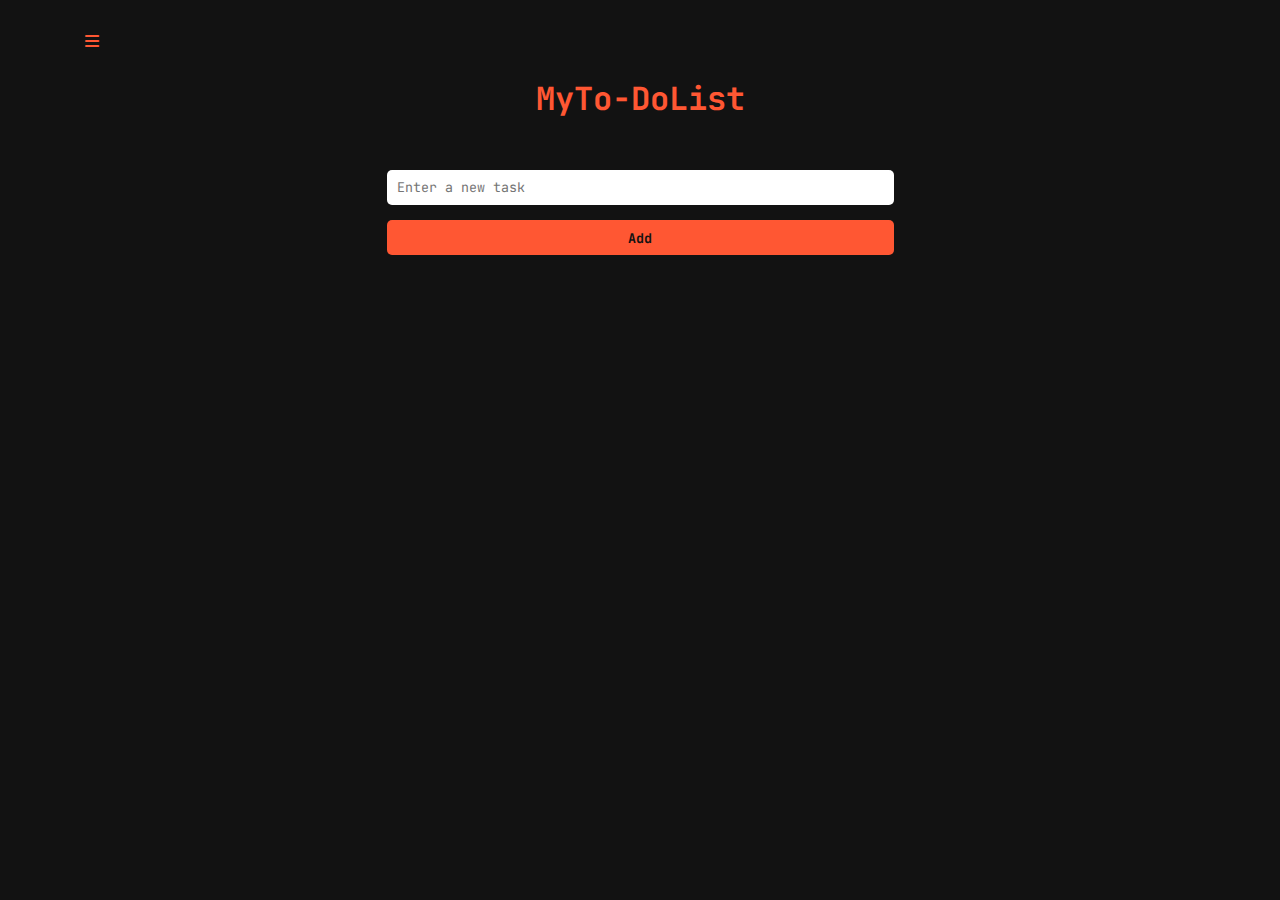
<file: index.html>
<!DOCTYPE html>
<html>
<head>
    <meta name="viewport" content="width=device-width, initial-scale=1.0">
    <title>MyTo-doList</title>
    <link rel="icon" href="./images/square-check-solid.ico" type="image/x-icon">
    <link rel="stylesheet" href="https://cdnjs.cloudflare.com/ajax/libs/font-awesome/6.0.0-beta3/css/all.min.css">
    <link rel="stylesheet" href="./src/app.css">
    <link rel="preconnect" href="https://fonts.googleapis.com">
    <link rel="preconnect" href="https://fonts.gstatic.com" crossorigin>
    <link href="https://fonts.googleapis.com/css2?family=JetBrains+Mono:wght@100;300;400;500;600;700&display=swap" rel="stylesheet">
</head>
<body>
    <nav>
         <i class="fas fa-bars" id="js-menu-icon"></i>
    </nav>
   <h1 id="main-title">MyTo-DoList</h1>
    <div class="input-container">
        <input type="text" id="taskInput" placeholder="Enter a new task">
        <button id="addTask" class="add-task-button">Add</button>
    </div>
    <ul id="taskList" class="task-list">
        <!-- Tasks will be added here -->
    </ul>
    <script src="./src/app.js"></script>
</body>
</html>
</file>
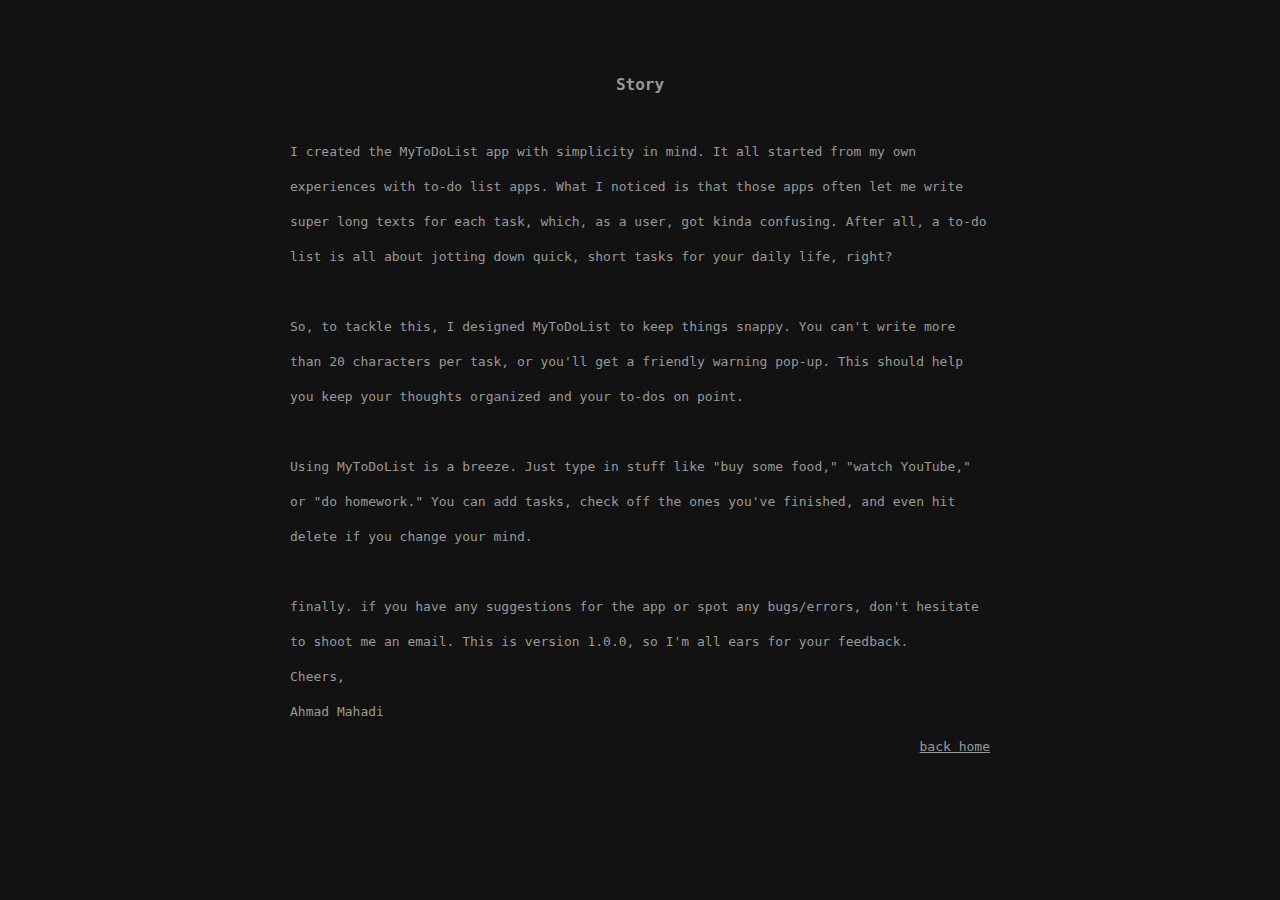
<file: public/howto.html>
<!DOCTYPE html>
<html lang="en">
<head>
    <meta charset="UTF-8">
    <meta name="viewport" content="width=device-width, initial-scale=1.0">
    <link rel="icon" href="../images/square-check-solid.ico" type="image/x-icon">
    <title>How To USe</title>
    <link rel="stylesheet" href="../src/app.css">
</head>
<body>
    <h1 class="how-to-use-title">Story</h1>
    <div class="how-to-use">
        <p class="how-to-use-content">
            I created the MyToDoList app with simplicity in mind. It all started from my own experiences with to-do list apps. What I noticed is that those apps often let me write super long texts for each task, which, as a user, got kinda confusing. After all, a to-do list is all about jotting down quick, short tasks for your daily life, right?
        </p>
        <br>
        <p class="how-to-use-content">
            So, to tackle this, I designed MyToDoList to keep things snappy. You can't write more than 20 characters per task, or you'll get a friendly warning pop-up. This should help you keep your thoughts organized and your to-dos on point.
        </p>
        <br>
        <p class="how-to-use-content">
            Using MyToDoList is a breeze. Just type in stuff like "buy some food," "watch YouTube," or "do homework." You can add tasks, check off the ones you've finished, and even hit delete if you change your mind.
        </p>
        <br>
        <p class="how-to-use-content">
            finally. if you have any suggestions for the app or spot any bugs/errors, don't hesitate to shoot me an email. This is version 1.0.0, so I'm all ears for your feedback.
            <br>
            Cheers,
            <br>
            Ahmad Mahadi
        </p>
        <div class="home-button-container">
            <a href="../index.html" class="home-button">back home</a>
       </div>
    </div>
</body>
</html>
</file>
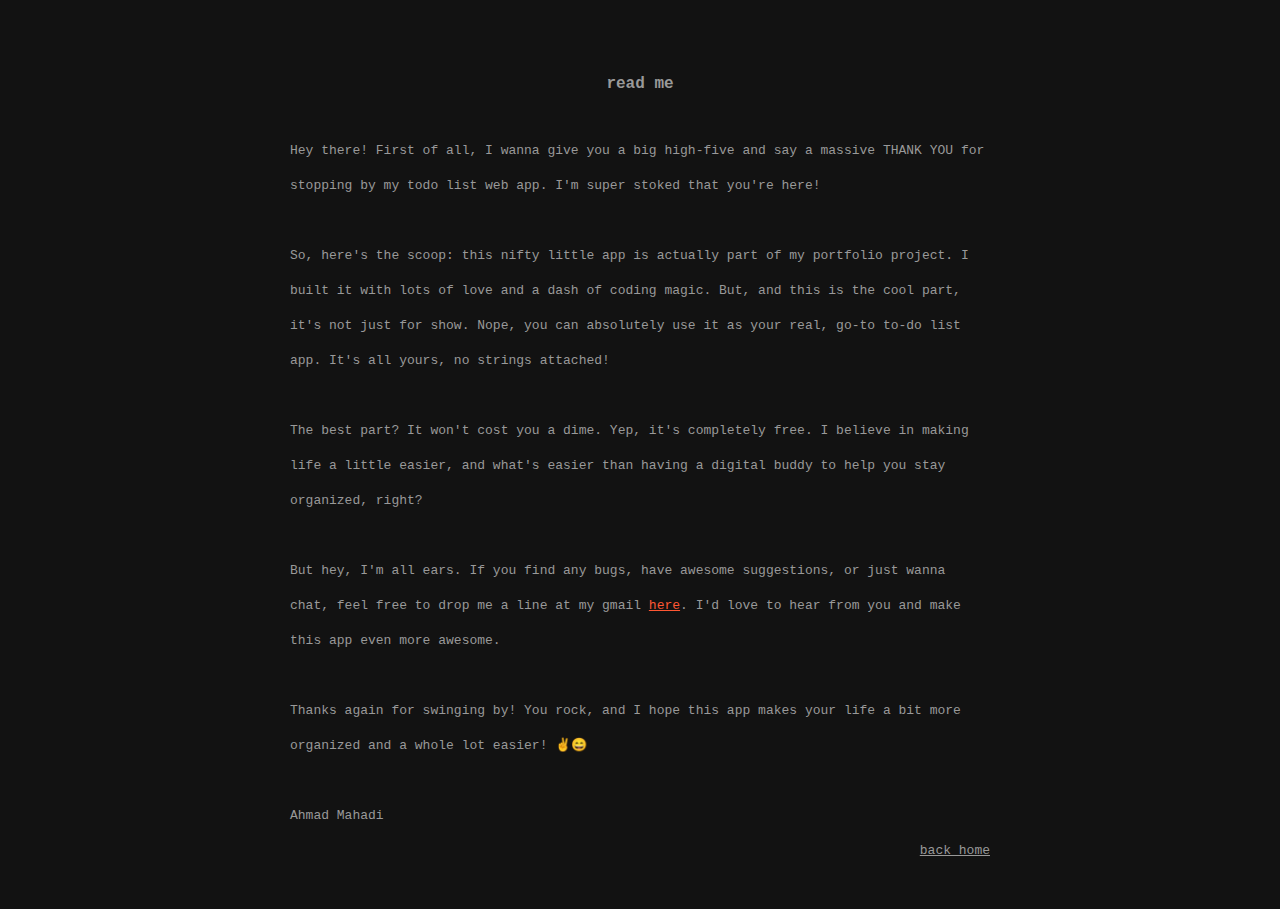
<file: public/readme.html>
<!DOCTYPE html>
<html lang="en">
<head>
    <meta charset="UTF-8">
    <meta name="viewport" content="width=device-width, initial-scale=1.0">
    <link rel="icon" href="../images/square-check-solid.ico" type="image/x-icon">
    <link rel="stylesheet" href="https://cdnjs.cloudflare.com/ajax/libs/font-awesome/6.0.0-beta3/css/all.min.css">
    <title>Read me</title>
    <link rel="stylesheet" href="../src/app.css">
</head>
<body>
    <h1 class="read-me-title">read me</h1>
    <div class="read-me">
       <p class="read-me-content">
            Hey there! First of all, I wanna give you a big high-five and say a massive THANK YOU for stopping by my todo list web app. I'm super stoked that you're here!
       </p>
       <br>
       <p class="read-me-content">
            So, here's the scoop: this nifty little app is actually part of my portfolio project. I built it with lots of love and a dash of coding magic. But, and this is the cool part, it's not just for show. Nope, you can absolutely use it as your real, go-to to-do list app. It's all yours, no strings attached!
        </p>
        <br>
       <p class="read-me-content">
            The best part? It won't cost you a dime. Yep, it's completely free. I believe in making life a little easier, and what's easier than having a digital buddy to help you stay organized, right?
       </p>
       <br>
       <p class="read-me-content">
            But hey, I'm all ears. If you find any bugs, have awesome suggestions, or just wanna chat, feel free to drop me a line at my gmail <a href="mailto:ahmad7000mahadi@gmail.com" class="email-me">here</a>. I'd love to hear from you and make this app even more awesome.
       </p>
       <br>
       <p class="read-me-content">
            Thanks again for swinging by! You rock, and I hope this app makes your life a bit more organized and a whole lot easier! ✌️😄<br>
            <br>
            Ahmad Mahadi
       </p>
       <div class="home-button-container">
            <a href="../index.html" class="home-button">back home</a>
       </div>
       
    </div>  
</body>
</html>
</file>
<file: src/app.css>
* {
    margin: 0;
    padding: 0;
    box-sizing: border-box;
}

:root {
    --primary: #121212;
    --secondary: #ff5733;
    --thirdcolor: #999999;
}

body {
    font-family: 'JetBrains Mono', monospace;
    background-color: var(--primary);
    color: var(--secondary);
}

nav {
    margin: 25px 0 0 15px;
}

.main-wrapper {
    max-width: 750px;
    margin: 25px auto;
    padding: 25px;
}

.input-container {
    max-width: 768px;
    margin: 0 auto;
    display: grid;
    gap: 15px;
    grid-template-columns: repeat(6, 1fr);
}

h1 {
    grid-column: 1 / 7;
    text-align: center;
    margin: 25px 0 50px 0;
}

i#js-menu-icon {
    margin-left: 70px;
    margin-top: 8px;
    cursor: pointer;
  }

.menuPopup {
    position: absolute;
    top: 50px; /* Adjust the positioning as needed */
    left: -275px; /* Adjust this to match the menu width */
    transition: left 0.3s; /* Add a transition for the left property */
    background-color: var(--primary);
    border: 1px solid var(--secondary);
    border-radius: 5px;
    box-shadow: 0 2px 4px rgba(0, 0, 0, 0.1);
    z-index: 1;
    width: 275px; /* Adjust the width as needed */
    margin-left: 83px;
    margin-top: 8px;
    height: 230px;
    display: flex;
    flex-direction: column;
}

.close-button {
    width: 100px;
    border: none;
    border-radius: 5px;
    height: 35px;
    background-color: var(--secondary);
    font-weight: bold;
    color: var(--primary);
    cursor: pointer;
}

input[type="text"] {
    grid-column: 2 / 6;
    height: 35px;
    border: none;
    border-radius: 5px;
    padding-left: 10px;
}

input[type="checkbox"] {
    /* Your styles go here */
    appearance: none; /* Removes the default checkbox appearance */
    border: 1px solid var(--secondary);
    width: 30px; /* Adjust the size as you like */
    height: 30px;
    border-radius: 5px; /* Make it rounder */
}

/* Style the checked state */
input[type="checkbox"]:checked {
    background-color: var(--secondary); /* Change background color when checked */
}


::placeholder {
    font-family: 'JetBrains Mono', monospace;
}

.add-task-button {
    grid-row: 2;
    grid-column: 2 / 6;
    height: 35px;
    background-color: var(--secondary);
    border: none;
    border-radius: 5px;
    color: var(--primary);
    font-weight: bold;
    cursor: pointer;
    font-family: 'JetBrains Mono', monospace;
    margin-bottom: 50px;
}

.add-task-button:hover {
    background-color: transparent;
    border: var(--secondary) 1px solid;
    color: var(--thirdcolor);
}

li {
    list-style: none;
    max-width: 600px;
    margin: 15px auto;
    width: 100%;
    border-bottom: 1px solid var(--secondary);
    padding: 25px 30px;
    border-radius: 5px;
    display: flex;
    justify-content: space-around;
}

.input-task-text {
    width: 100%;
    display: flex;
    justify-content: flex-start;
    align-items: center;
}

.div-common-container {
    width: 300px;
}

input[type="checkbox"] {
    vertical-align: middle;
    width: 25px;
    height: 25px;
    cursor: pointer;
    margin-right: 8px;
}

.delete-button {
    width: 100px;
    height: 30px;
    border: none;
    border-radius: 5px;
    background-color: var(--secondary);
    color: var(--primary);
    font-weight: bold;
    cursor: pointer;
}

.popup-content p {
    font-size: 25px;
}

.copyright {
    font-size: 8px;
    text-align: center;
    margin-bottom: 5px;
}

/* Styles for screens up to 768px wide (typical for mobile devices) */
@media (max-width: 768px) {

  body {
    font-size: 16px; /* Example: Adjust font size for mobile */
  }

  .menuPopup {
    margin-left: 25px;
    width: 150px;
  }

  i#js-menu-icon {
    margin-left: 10px;
  }

  h1 {
    margin-top: 20px;
  }

  .input-container {
    max-width: 300px;
    width: 450px;
    margin: 25px auto;
    display: flex;
    flex-direction: column;
  }

  .add-task-button {
    margin-bottom: 30px;
  }

  .task-list {
    margin: 0 15px;
  }

  li {
    display: grid;
    grid-template-columns: repeat(1fr);
    font-size: 14px;
    text-align: center;
  }

  .input-task-text {
    grid-column: 1 / 3;
    display: flex;
  }
  .div-common-container {
    width: unset;
    margin: 5px 0;
  }

  input[type="checkbox"] {
    width: 17px;
    height: 17px;
  }

  .delete-button {
    grid-column: 4 / 5;
    margin: 0 auto;
  }
}

.popup {
    margin: 15px;
}

.popup-content p {
    font-size: 16px;
    text-align: center;
    margin-top: 35px;
}

#closePopup {
    display: block;
    margin: 15px auto;
    width: 100px;
    height: 25px;
    font-size: 10px;
    font-weight: bold;
    border: none;
    border-radius: 5px;
    background-color: var(--secondary);
}



.dropdown-menu ul {
    list-style: none;
    padding: 0;
    margin: 25px;
}

.dropdown-menu li {
    padding: 10px;
    text-align: center;
    border: none;
}

.dropdown-menu a {
    text-decoration: none;
    color: #333;
    display: block;
    color: var(--secondary);
    cursor: pointer;
}

.close-button {
    width: 100px;
    border: none;
    border-radius: 5px;
    height: 35px;
    background-color: var(--secondary);
    font-weight: bold;
    color: var(--primary);
    cursor: pointer;
}

.read-me, .how-to-use {
    padding: 25px;
    max-width: 750px;
    margin: 15px auto;
    line-height: 35px;
}

.read-me-content, .read-me-title, .how-to-use-content, .how-to-use-title {
    font-size: 13px;
    color: var(--thirdcolor);
}

.read-me-title, .how-to-use-title {
    font-size: unset;
    margin-bottom: 0;
    margin-top: 75px;
}

.email-me {
    text-decoration: underline;
    color: var(--secondary);
}

.home-button-container {
    display: flex;
    justify-content: flex-end;
}

.home-button {
    text-decoration: underline;
    color: var(--thirdcolor);
    font-size: 13px;
}
</file>
